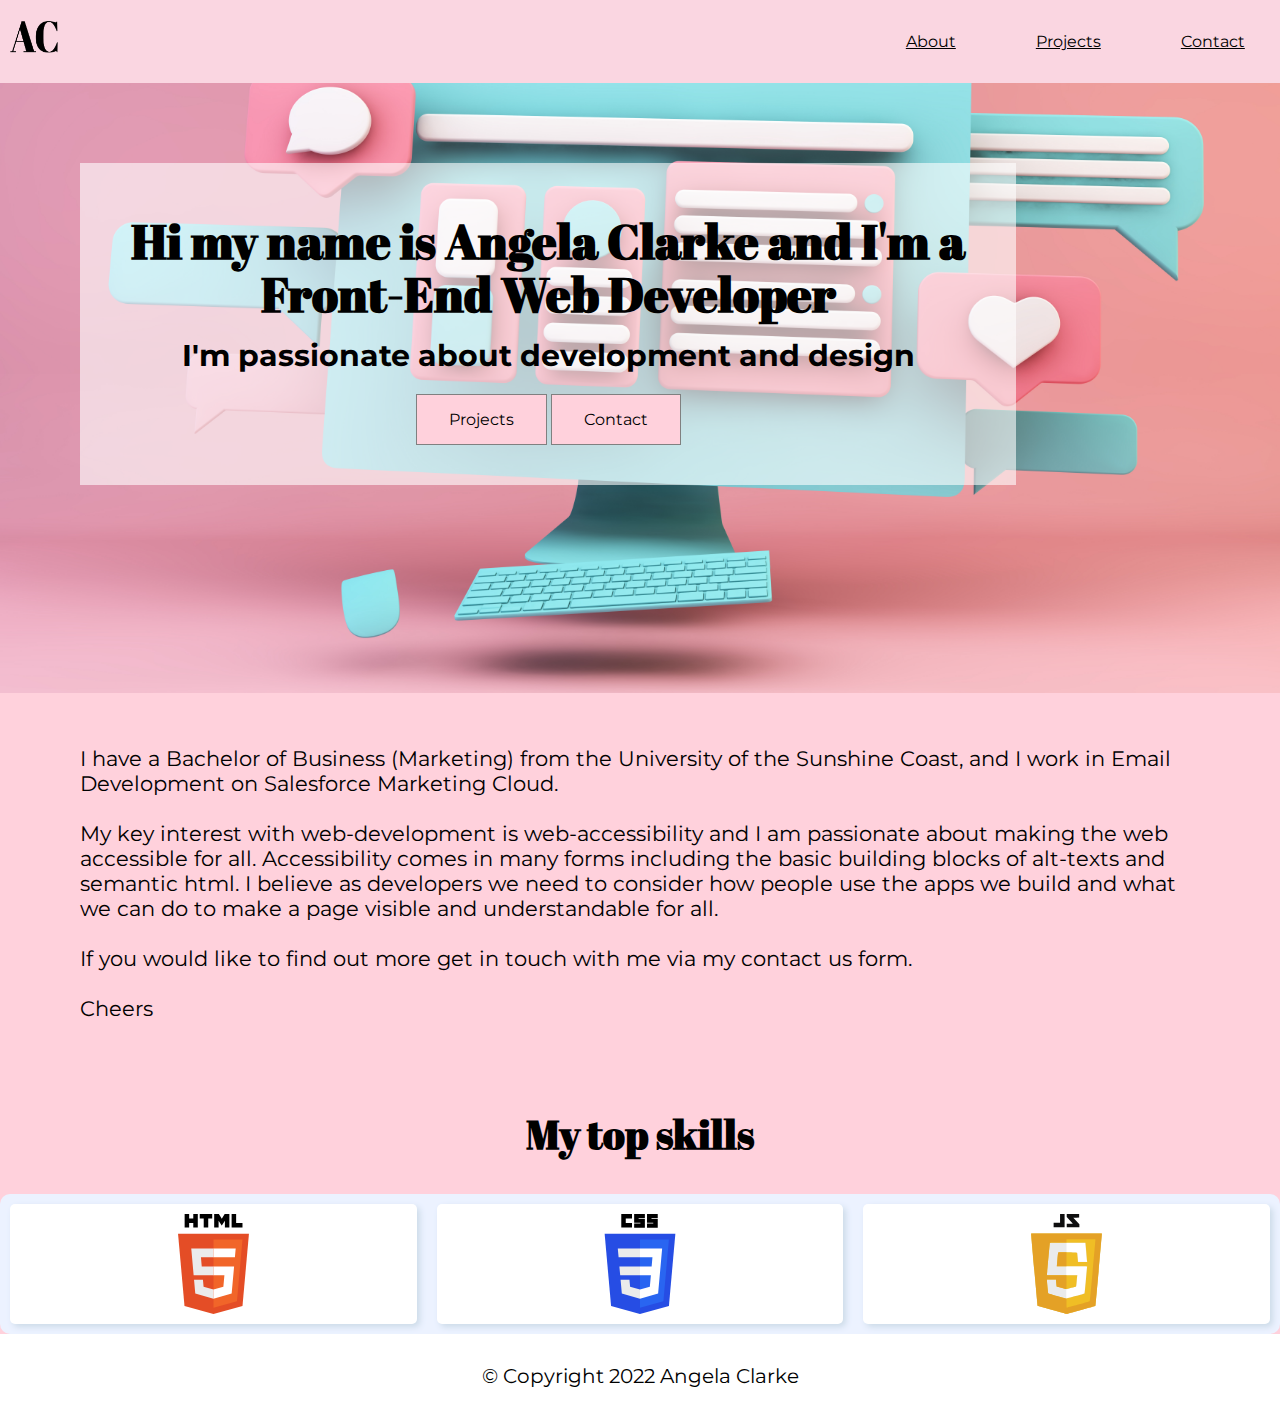
<file: Portfolio /index.html>
<!DOCTYPE html>
<html lang="en">

<head>
    <meta charset="UTF-8">
    <meta http-equiv="X-UA-Compatible" content="IE=edge">
    <meta name="viewport" content="width=device-width, initial-scale=1.0">
    <title>Welcome</title>
    <link rel="stylesheet" href="style.css" />
    <link rel="stylesheet" href="https://cdnjs.cloudflare.com/ajax/libs/font-awesome/4.7.0/css/font-awesome.min.css">
</head>

<body>
    <header>
        <div class="container">
            <div class="sub-container">
                <nav class="navbar">
                    <a href="index.html"><img class="logo" src="images/Logo Large.png" alt=" Angela Clarke"></a>
                    <ul class="nav-menu">
                        <li class="nav-item"><a class="nav-link" href="index.html">About</a></li>
                        <li class="nav-item"><a class="nav-link" href="projects.html">Projects</a></li>
                        <li class="nav-item"><a class="nav-link" href="contact.html">Contact</a></li>
                    </ul>
                </nav>
            </div>
        </div>
        <!-- Top Navigation Menu -->
<div class="topnav">
    <a href="index.html" class="active"><img class="logo" src="images/Logo Large.png" alt=" Angela Clarke"></a>
    <!-- Navigation links (hidden by default) -->
    <div id="myLinks">
      <a href="index.html">About</a>
      <a href="projects.html">Projects</a>
      <a href="contact.html">Contact</a>
    </div>
    <!-- "Hamburger menu" / "Bar icon" to toggle the navigation links -->
    <a href="javascript:void(0);" class="icon" onclick="myFunction()">
      <i class="fa fa-bars"></i>
    </a>
  </div>
    </header>

    <div  bg-img="images/GettyImages-1265440333.jpg" class="hero" style="background-image: url('images/GettyImages-1265440333.jpg');">
        <div class="container transbox">
        
        <h1 class="title">Hi my name is Angela Clarke and I'm a Front-End Web Developer</h1>
        
        <strong class="subtitle">I'm passionate about development and design</strong>
        <div class="hero-cta">
        <a href="projects.html" target="_blank" class="btn"><span>Projects</span></a>
        <a href="contact.html" target="_blank" class="btn"><span>Contact</span></a>
        </div>
        </div>
        </div>
    <section class="intro">
<p id="about-text">
    I have a Bachelor of Business (Marketing) from the University of the Sunshine Coast, and I work in Email Development on Salesforce Marketing Cloud.<br><br>

My key interest with web-development is web-accessibility and I am passionate about making the web accessible for all. Accessibility comes in many forms including the basic building blocks of alt-texts and semantic html. I believe as developers we need to consider how people use the apps we build and what we can do to make a page visible and understandable for all.<br><br>

If you would like to find out more get in touch with me via my contact us form. <br><br>

Cheers

</p>
    </section>
    <section class="skills">
        <h2>My top skills</h2>
        <div id="skills">
        <img src="images/HTML5_Logo.svg" alt="HTML5"> 
        <img src="images/CSS3_logo_.svg" alt="CSS3">
        <img src="images/Javascript-shield.svg" alt="Javascript">
    </div>
    </section>
    <footer>
        © Copyright 2022 Angela Clarke
    </footer>
    <script src="script.js"></script>
</body>

</html>
</file>
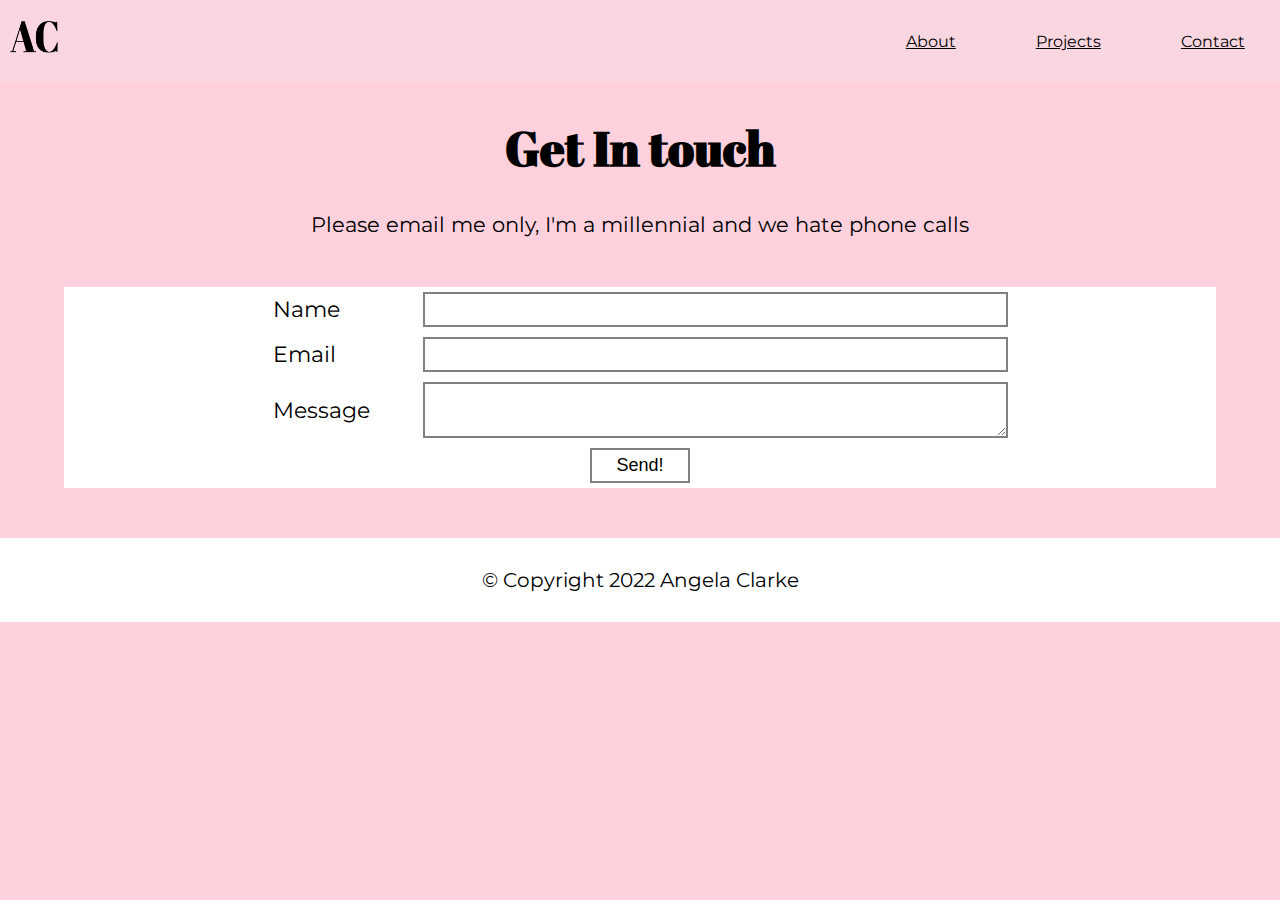
<file: Portfolio /contact.html>
<!DOCTYPE html>
<html lang="en">
<head>
    <meta charset="UTF-8">
    <meta http-equiv="X-UA-Compatible" content="IE=edge">
    <meta name="viewport" content="width=device-width, initial-scale=1.0">
    <title>Contact me</title>
    <link rel="stylesheet" href="style.css"/>
    <link rel="stylesheet" href="https://cdnjs.cloudflare.com/ajax/libs/font-awesome/4.7.0/css/font-awesome.min.css">
</head>
<body>
    <header>
        <div class="container">
            <div class="sub-container">
                <nav class="navbar">
                    <a href="index.html"><img class="logo" src="images/Logo Large.png" alt=" Angela Clarke"></a>
                    <ul class="nav-menu">
                        <li class="nav-item"><a class="nav-link" href="index.html">About</a></li>
                        <li class="nav-item"><a class="nav-link" href="projects.html">Projects</a></li>
                        <li class="nav-item"><a class="nav-link" href="contact.html">Contact</a></li>
                    </ul>
                </nav>
            </div>
        </div>
        <!-- Top Navigation Menu -->
<div class="topnav">
    <a href="index.html" class="active"><img class="logo" src="images/Logo Large.png" alt=" Angela Clarke"></a>
    <!-- Navigation links (hidden by default) -->
    <div id="myLinks">
      <a href="index.html">About</a>
      <a href="projects.html">Projects</a>
      <a href="contact.html">Contact</a>
    </div>
    <!-- "Hamburger menu" / "Bar icon" to toggle the navigation links -->
    <a href="javascript:void(0);" class="icon" onclick="myFunction()">
      <i class="fa fa-bars"></i>
    </a>
  </div>
    </header>
    <h1>Get In touch</h1>
    <div>
<p>
    Please email me only, I'm a millennial and we hate phone calls
</p></div>
    <form action="https://formspree.io/f/xyyonypb" method="POST">
        <!-- your code here -->
        <div class="form-item">
            <label for="name">Name</label>
            <input type="text" id="name" name="name">
        </div>
        <div class="form-item">
            <label for="mail">Email</label>
            <input type="email" id="mail" name="email">
        </div>
        <div class="form-item">
            <label for="message">Message</label>
            <textarea id="message" name="message"></textarea>
        </div>
        <div class="form-item">
            <button type="submit">Send!</button>
        </div>
    </form>
    <footer>
        © Copyright 2022 Angela Clarke
    </footer>
    <script src="script.js"></script>
</body>
</html>
</file>
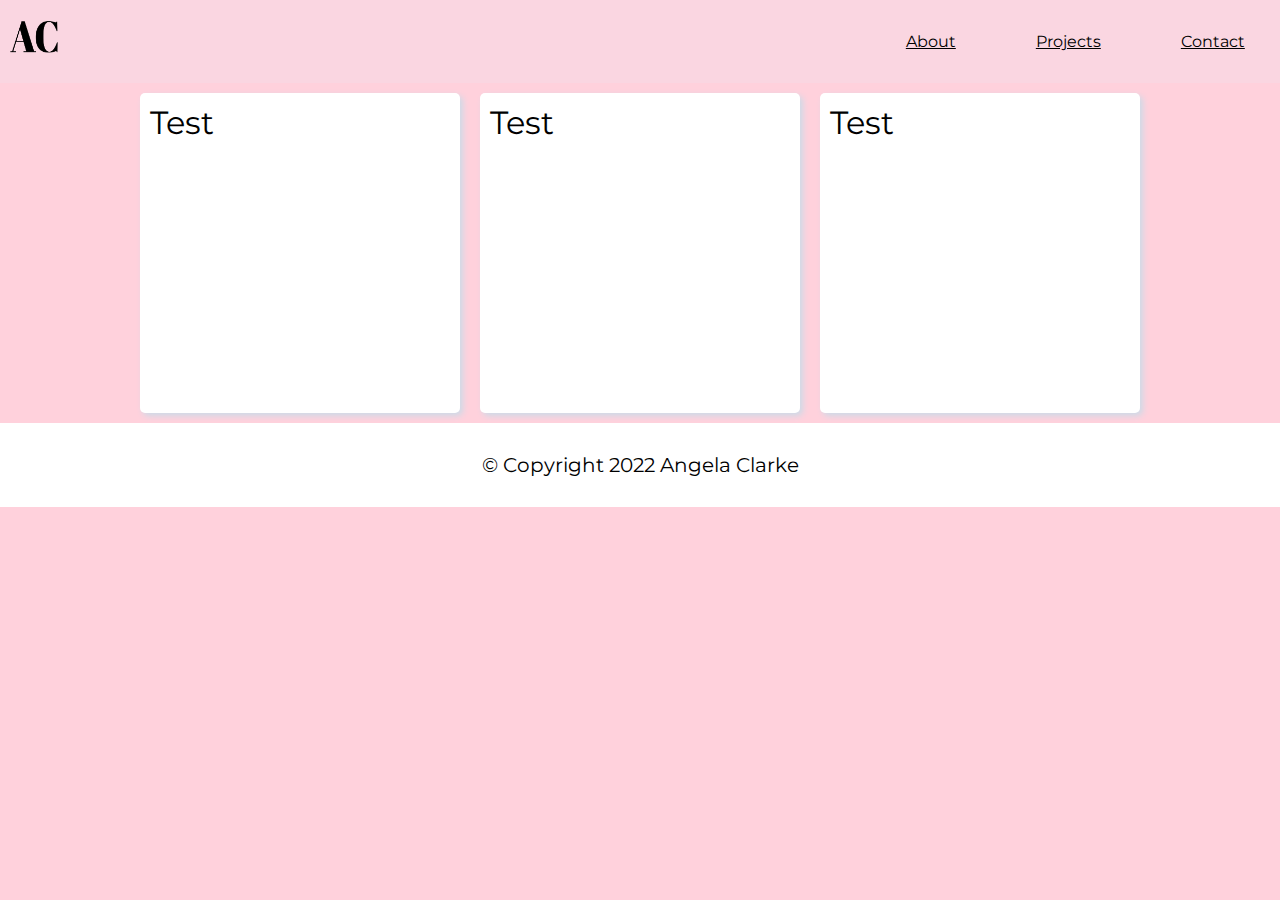
<file: Portfolio /projects.html>
<!DOCTYPE html>
<html lang="en">
<head>
    <meta charset="UTF-8">
    <meta http-equiv="X-UA-Compatible" content="IE=edge">
    <meta name="viewport" content="width=device-width, initial-scale=1.0">
    <title>Projects</title>
    <link rel="stylesheet" href="style.css"/>
    <link rel="stylesheet" href="https://cdnjs.cloudflare.com/ajax/libs/font-awesome/4.7.0/css/font-awesome.min.css">
</head>
<body>
  <header>
    <div class="container">
        <div class="sub-container">
            <nav class="navbar">
                <a href="index.html"><img class="logo" src="images/Logo Large.png" alt=" Angela Clarke"></a>
                <ul class="nav-menu">
                    <li class="nav-item"><a class="nav-link" href="index.html">About</a></li>
                    <li class="nav-item"><a class="nav-link" href="projects.html">Projects</a></li>
                    <li class="nav-item"><a class="nav-link" href="contact.html">Contact</a></li>
                </ul>
            </nav>
        </div>
    </div>
    <!-- Top Navigation Menu -->
<div class="topnav">
<a href="index.html" class="active"><img class="logo" src="images/Logo Large.png" alt=" Angela Clarke"></a>
<!-- Navigation links (hidden by default) -->
<div id="myLinks">
  <a href="index.html">About</a>
  <a href="projects.html">Projects</a>
  <a href="contact.html">Contact</a>
</div>
<!-- "Hamburger menu" / "Bar icon" to toggle the navigation links -->
<a href="javascript:void(0);" class="icon" onclick="myFunction()">
  <i class="fa fa-bars"></i>
</a>
</div>
</header>
  <section class="container">
<div class="project-card">
Test
</div>
<div class="project-card">
    Test
    </div>
    <div class="project-card">
        Test
        </div>
  </section>  
  <footer>
    © Copyright 2022 Angela Clarke
</footer>
<script src="script.js"></script>
</body>
</html>
</file>
<file: Portfolio /style.css>
@import url('https://fonts.googleapis.com/css2?family=Abril+Fatface&family=Montserrat:wght@400;700&display=swap');

html {
    font-family: Montserrat;
}

html,
body {
    width: 100%;
    height: 100%;
    margin: 0px;
    padding: 0px;
    overflow-x: visible;
    background-color: #FFD1DC;
}

header {
    top: 0;
    width: 100%;
    background-color: #FAD6E1;
    z-index: 1;
}

.navbar {
    width: 100%;
    min-height: 70px;
    display: flex;
    justify-content: space-between;
    align-items: center;
}

.container,
.sub-container {
    margin: 0;
    padding: 0;
    width: 100%;
}

.nav-menu {
    justify-content: space-between;
    align-items: center;
}

nav a {
    color: #000;
}

nav a:hover {
    background-color: rgb(235, 170, 215);
}

.navbar ul {
    display: flex;
    gap: 3rem;
    margin-right: 1.2rem;
}

.navbar ul li {
    list-style-type: none;
    margin: 1rem;
    justify-items: flex-end;
}

.logo {
    height: 50px;
    width: 50px;
    padding-left: 10px;
}


h1 {
    font-size: 3rem;
    text-align: center;
    font-family: Abril Fatface;
}

h2 {
    font-size: 2.5rem;
    font-family: Abril Fatface;
    text-align: center;
}

p {
    color: black;
    text-align: center;
    font-size: 1.3rem;
}

.btn {
    background-color: #FFD1DC;
    border: 1px solid gray;
    color: #000;
    padding: 15px 32px;
    text-align: center;
    text-decoration: none;
    display: inline-block;
    font-size: 16px;
}

.btn:hover {
    background-color: rgb(235, 170, 215);
}
.hero {
    min-height: 100vh;
    position: relative;
    background-size: cover;
    background-repeat: no-repeat;
    background-position: left bottom;
    color: #000;
    padding: 5rem;
}

div.transbox {
    width: 80%;
    background:rgba(255,255,255, 0.6);    
    padding: 20px;
  }

div .hero-txt {
   margin: 5%;
  font-weight: bold;
  color: #000000;
  position: absolute;
  top: 50%;
  left: 50%;
  transform: translate(-50%, -50%);
}
.title {
    font-size: 50px;
    text-align: center;
    font-family: Abril Fatface;
}

.hero .title {
font-size: 3rem;
line-height: 1.1;
margin-bottom: 1rem;
color: inherit;
font-weight: 900
}

.subtitle {
    font-size: 30px;
    text-align: center;
}

.hero-cta {
    padding: 20px;
}
.hero-section {
    display: flex;
    justify-content: space-between;
    align-items: center;
    width: 100%;
}

.hero-item {
    display: flex;
    flex: 1 1 auto;

}

.computer-hero {
    object-fit: cover;
    height: 300px;
    width: auto;
}

.intro {
    padding: 2rem 5rem; 
}
#about-text {
    text-align: left;
}

#skills {
    width: calc(100%-80px);
    display: flex;
    justify-content: space-between;
    align-items: center;
    border-radius: 10px;
    background: #ECF2FF;
}

#skills >img {
width: 100%;
font-size: 2rem;
height: 100px;
display: flex;
justify-content: center;
align-items: center;
border-radius: 5px;
background: #fff;
margin: 10px;
padding: 10px;
box-shadow: rgb(204, 219, 232) 3px 3px 6px 0px;
}

#skills > img:hover {
    box-shadow: rgb(235, 170, 215) 3px 3px 6px 0px;
}

footer {
    background-color: #FFF;
    font-size: 20px;
    color: #000;
    text-align: center;
    justify-content: center;
    padding: 30px
}

/* contact Page */
form {
    margin: 50px auto;
    width: 90%;
    background-color: #fff;
}

.form-item {
    display: flex;
    justify-content: center;
    align-items: center;
    padding: 5px;
}

.form-item label {
    flex-basis: 150px;
    font-size: 22px;
}

.form-item input,
.form-item textarea {
    flex-basis: 50%;
    border: 2px solid gray;
}

.form-item input:hover,
.form-item textarea:hover {
    border: 2px solid #FA4224;
}

.form-item input,
.form-item textarea,
.form-item button {
    border: 2px solid gray;
    background-color: #FFF;
    padding: 5px;
    font-size: 18px;
}

.form-item button:hover {
    border: 2px solid #FA4224;
    background-color: #FA4224;
    color: #FFF;
}

.form-item button {
    width: 100px;
}

/* Project page*/
.container {
    display: flex;
    flex-direction: row;
    flex-wrap: wrap;
    justify-content: center;
}

.project-card {
    width: 300px;
font-size: 2rem;
height: 300px;
display: flex;
justify-content: space-between;
flex-flow: row wrap;
border-radius: 5px;
background: #fff;
margin: 10px;
padding: 10px;
box-shadow: rgb(204, 219, 232) 3px 3px 6px 0px;
}


/* Media Queries */
/* mobile */
@media  screen and (max-width: 600px) {
.hero-section {
    width: 100%;
}
 .navbar {
     display: none;
 }  

   /* Style the navigation menu */
.topnav {
    overflow: hidden;
    background-color: #FAD6E1;
    position: relative;
  }
  
  /* Hide the links inside the navigation menu (except for logo/home) */
  .topnav #myLinks {
    display: none;
  }
  
  /* Style navigation menu links */
  .topnav a {
    color: black;
    padding: 14px 16px;
    text-decoration: none;
    text-align: center;
    font-size: 17px;
    display: block;
  }
  
  /* Style the hamburger menu */
  .topnav a.icon {
    background: #FAD6E1;
    display: block;
    position: absolute;
    right: 0;
    top: 0;
  }
  
  /* Add a grey background color on mouse-over */
  .topnav a:hover {
    background-color: #ddd;
    color: black;
  }
  
  /* Style the active link (or home/logo) */
  .active {
    background-color: #FAD6E1;
    color: white;
  } 
}
/* Tablets */
@media  screen and (min-width: 600px) {
    .hero {
        min-height: 50vh;
        position: relative;
        background-size: cover;
        background-repeat: no-repeat;
        background-position: left bottom;
        color: #000;
        padding: 5rem;
    }
     .navbar {
         display: none;
     }  
    
       /* Style the navigation menu */
    .topnav {
        overflow: hidden;
        background-color: #FAD6E1;
        position: relative;
      }
      
      /* Hide the links inside the navigation menu (except for logo/home) */
      .topnav #myLinks {
        display: none;
      }
      
      /* Style navigation menu links */
      .topnav a {
        color: #000;
        padding: 14px 16px;
        text-decoration: none;
        text-align: center;
        font-size: 17px;
        display: block;
      }
      
      /* Style the hamburger menu */
      .topnav a.icon {
        background: #FAD6E1;
        display: block;
        position: absolute;
        right: 0;
        top: 0;
      }
      
      /* Add a grey background color on mouse-over */
      .topnav a:hover {
        background-color: #FAD6E1;
        color: black;
      }
      
      /* Style the active link (or home/logo) */
      .active {
        background-color: #FAD6E1;
        color: white;
      } 
    }
  /* large screens */
@media screen and (min-width:900px) {
.hero-section {
    width: 100%;
}

.topnav {
    display: none;
}

.navbar {
display:flex;
}
}
</file>
